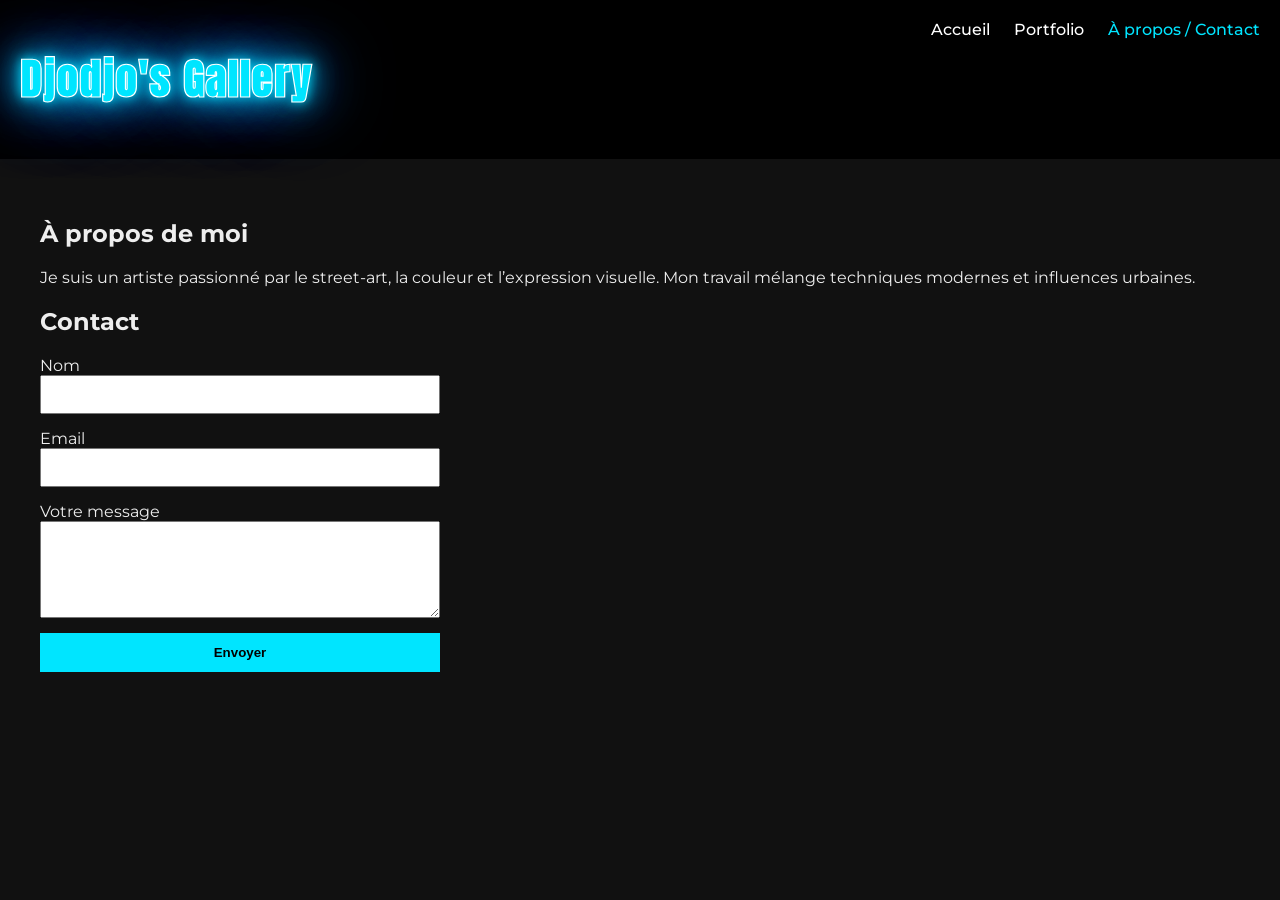
<file: site graphique/about.htm>
<!DOCTYPE html>
<html lang="fr">
<head>
    <meta charset="UTF-8" />
    <meta name="viewport" content="width=device-width, initial-scale=1.0" />
    <title>À propos / Contact</title>
    <link rel="stylesheet" href="style.css" />
</head>
<body>

<header class="nav">
    <h1 class="logo">Djodjo's Gallery</h1>
    <nav>
        <a href="index.html">Accueil</a>
        <a href="portfolio.html">Portfolio</a>
        <a href="about.html" class="active">À propos / Contact</a>
    </nav>
</header>

<section class="about">
    <h2>À propos de moi</h2>
    <p>
        Je suis un artiste passionné par le street-art, la couleur et l’expression visuelle.
        Mon travail mélange techniques modernes et influences urbaines.
    </p>

    <h2>Contact</h2>
    <form id="contact-form">
        <label>Nom</label>
        <input type="text" name="nom" required />

        <label>Email</label>
        <input type="email" name="email" required />

        <label>Votre message</label>
        <textarea name="message" rows="5" required></textarea>

        <button type="submit">Envoyer</button>
    </form>


    <p id="form-status" class="status"></p>
</section>

<script src="script.js"></script>
</body>
</html>
</file>
<file: site graphique/style.css>
/* FONTS */
@import url('https://fonts.googleapis.com/css2?family=Anton&family=Montserrat:wght@300;500;700&display=swap');

body {
    margin: 0;
    font-family: 'Montserrat', sans-serif;
    background: #111;
    color: #eee;
}

/* Navigation */
.nav {
    padding: 20px;
    display: flex;
    justify-content: space-between;
    background: #000;
    position: sticky;
    top: 0;
}

.nav a {
    margin-left: 20px;
    color: #fff;
    text-decoration: none;
    font-weight: 500;
}
.nav a.active {
    color: #00e5ff;
}
/* Texte néon net et lumineux */
.logo {
    font-family: 'Anton', sans-serif;
    font-size: 38px;
    
    /* Couleur interne nette */
    color: #e6faff; /* très clair bleu-blanc */

    /* Contour blanc fin & net */
    -webkit-text-stroke: 1px #ffffff;
    text-stroke: 1px #ffffff;
    
    /* Glow néon externe */
    text-shadow:
        0 0 2px #e6faff,
        0 0 6px #e6faff,
        0 0 12px #00e5ff,
        0 0 25px #00c8ff,
        0 0 45px #0098ff;
    
    transition: 0.3s ease;
    animation: neonPulse 2.5s infinite alternate;
    cursor: pointer;
}


/* Hero */
.hero {
    height: 90vh;
    background: url('img/bg-streetart.jpg') center/cover fixed;
    display: flex;
    align-items: center;
    justify-content: center;
    text-align: center;
}
.hero-content h2 {
    font-size: 50px;
    color: #fff;
    text-shadow: 0 0 10px #00e5ff;
}
.cta {
    display: inline-block;
    margin-top: 20px;
    padding: 12px 25px;
    background: #00e5ff;
    color: #000;
    font-weight: bold;
    text-decoration: none;
    border-radius: 4px;
}

/* Gallery */

/* Mode collage freestyle */
.gallery {
    position: relative;
    height: 1600px;
}

.gallery-item {
    position: absolute;
    transition: transform 0.3s ease;
}

.gallery-item img {
    width: 100%;
    border-radius: 10px;
    display: block;
    box-shadow: 0 8px 25px rgba(0,0,0,0.5);
}

.gallery-item:hover {
    transform: scale(1.08) rotate(0deg) !important;
    z-index: 10;
}



/* Lightbox */
#lightbox {
    display: none;
    position: fixed;
    z-index: 999;
    top: 0;
    left: 0;
    width: 100%;
    height: 100%;
    background: rgba(0,0,0,.9);
    justify-content: center;
    align-items: center;
}
#lightbox img {
    max-width: 90%;
    max-height: 90%;
}

/* About */
.about {
    padding: 40px;
}
.about form {
    display: flex;
    flex-direction: column;
    max-width: 400px;
}
.about input, .about textarea {
    margin-bottom: 15px;
    padding: 10px;
}
.about button {
    background: #00e5ff;
    border: none;
    padding: 12px;
    cursor: pointer;
    font-weight: bold;
}
.status {
    margin-top: 10px;
    padding: 10px;
    border-radius: 4px;
    text-align: center;
}

.status.loading {
    background-color: #f0f0f0;
    color: #666;
}

.status.success {
    background-color: #d4edda;
    color: #155724;
    border: 1px solid #c3e6cb;
}

.status.error {
    background-color: #f8d7da;
    color: #721c24;
    border: 1px solid #f5c6cb;
}


/* Effet Néon sur le titre */
.logo {
    font-family: 'Anton', sans-serif;
    font-size: 42px;
    color: #00e5ff; /* votre bleu fluo */
     /* Contour net et précis */
    -webkit-text-stroke: 1.2px #ffffff;
    text-stroke: 1.2px #ffffff;
     /* Espacement des lettres pour les rendre nettes */
    letter-spacing: 2px;

    text-shadow:
        0 0 0px rgba(255,255,255,0), /* on élimine le flou interne */
        0 0 12px #00e5ff,
        0 0 28px #00c8ff,
        0 0 55px #0098ff,
        0 0 80px #0070ff;
    transition: 0.3s ease;
    animation: neonPulse 2.5s infinite alternate;
    cursor: pointer;
}

/* Survol : glow renforcé, contour toujours net */
.logo:hover {
    color: #ffffff;
    -webkit-text-stroke: 1px #e6faff;
    text-stroke: 1px #e6faff;

    text-shadow:
        0 0 3px #ffffff,
        0 0 10px #00e5ff,
        0 0 20px #00d5ff,
        0 0 40px #00b2ff,
        0 0 80px #0090ff,
        0 0 120px #0060ff;

    transform: scale(1.06);
}

/* Animation pulsante */
@keyframes neonPulse {
    0% {
        text-shadow:
            0 0 5px #00e5ff,
            0 0 10px #00e5ff,
            0 0 20px #00e5ff,
            0 0 40px #00bbff;
    }
    100% {
        text-shadow:
            0 0 10px #00e5ff,
            0 0 20px #00e5ff,
            0 0 40px #00bbff,
            0 0 60px #0099ff;
    }
}
</file>
